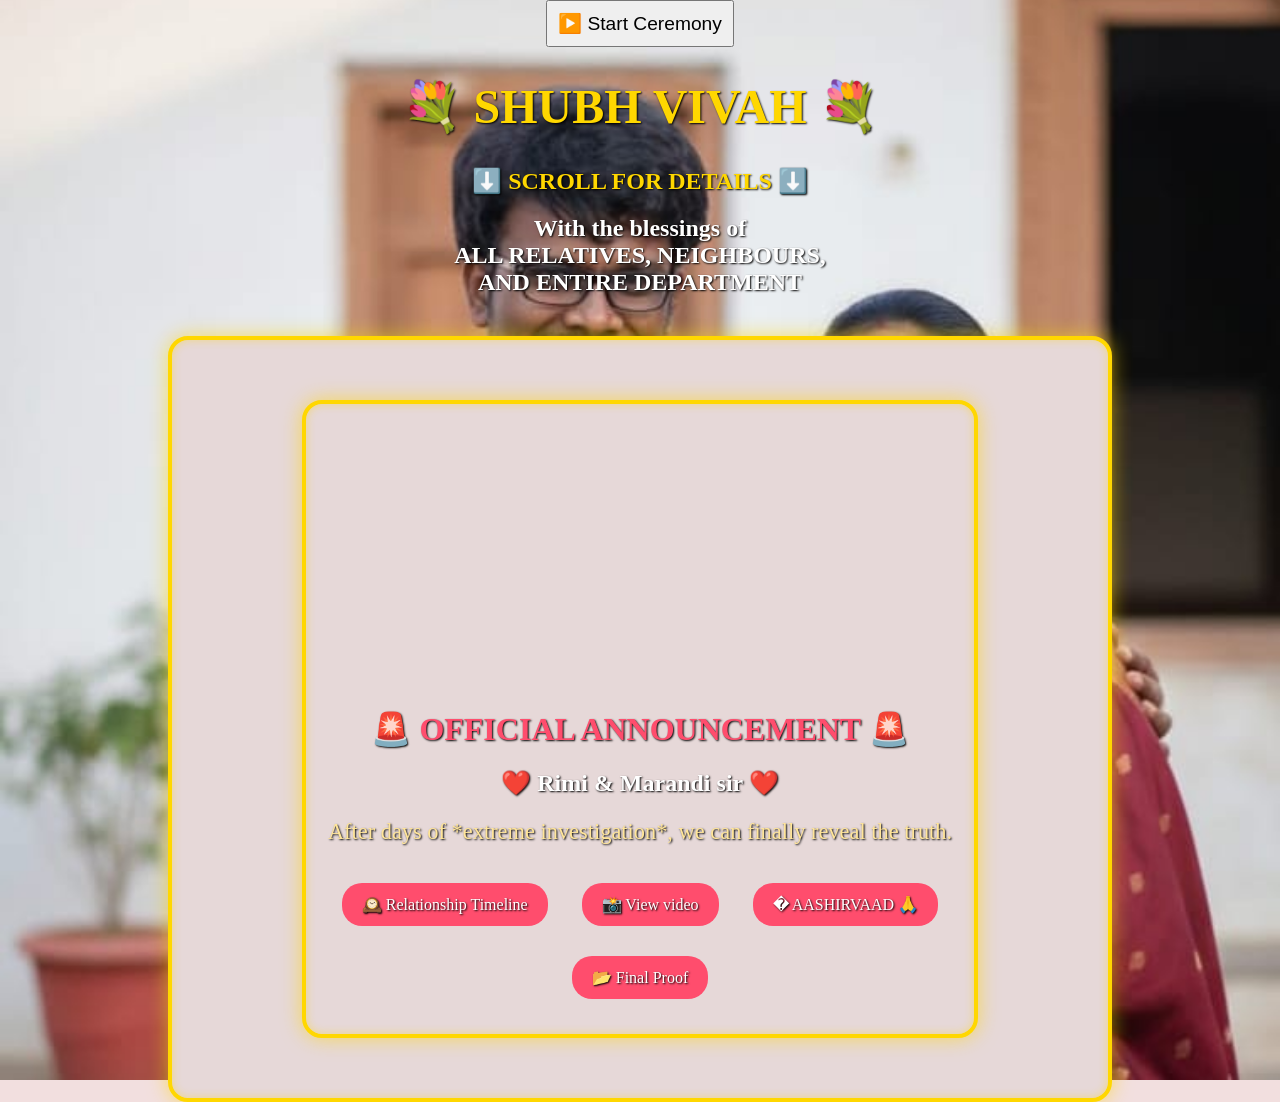
<file: Ragebait/index.html>
<!DOCTYPE html>
<html>
<head>
  <div class="home-box">
  <button onclick="document.getElementById('bgm').muted=false"
  style="font-size:1.2rem; padding:10px;">
▶️ Start Ceremony
</button>

  <title>🚨 Breaking News</title>
  <link rel="stylesheet" href="style.css">
</head>
<body>
  <h1 style="
  font-size: 3rem;
  color: gold;
  text-transform: uppercase;
  animation: zoom 6s infinite;
">
💐 SHUBH VIVAH 💐
</h1>
<h2 style="color: gold; animation: blink 1.2s infinite;">
⬇️ SCROLL FOR DETAILS ⬇️
</h2>

<style>
@keyframes blink {
  0% { opacity: 1; }
  50% { opacity: 0.4; }
  100% { opacity: 1; }
}
</style>

<h2>
With the blessings of<br>
ALL RELATIVES, NEIGHBOURS,<br>
AND ENTIRE DEPARTMENT
</h2>

<style>
@keyframes zoom {
  0% { transform: scale(1); }
  50% { transform: scale(1.08); }
  100% { transform: scale(1); }
}
</style>
<div class="scroll-wrapper">
  <div class="scroll-wrapper">
<marquee behavior="scroll" direction="up" scrollamount="1" height="260">

  <p style="font-size: 1.4rem; line-height: 2;">
    <strong>Rimi</strong><br>
   💖💖💖 WEDS💖💖💖<br>
    <strong>Marandi Sir</strong><br>
    💖 MATCH MADE IN CIRCUITS 💖
  </p>
</marquee>


  <audio autoplay loop>
  <source src="homepage.mp3" type="audio/mpeg">
</audio>


<h1>🚨 OFFICIAL ANNOUNCEMENT 🚨</h1>
<h2>❤️ Rimi & Marandi sir ❤️</h2>

<p>After days of *extreme investigation*, we can finally reveal the truth.</p>

<div class="buttons">
  <a href="timeline.html">🕰️ Relationship Timeline</a>
  <a href="video.html">📸 View video</a>
  <a href="blessings.html">� AASHIRVAAD 🙏</a>
  <a href="evidence.html">📂 Final Proof</a>
</div>
</div>
</body>
</html>
</file>
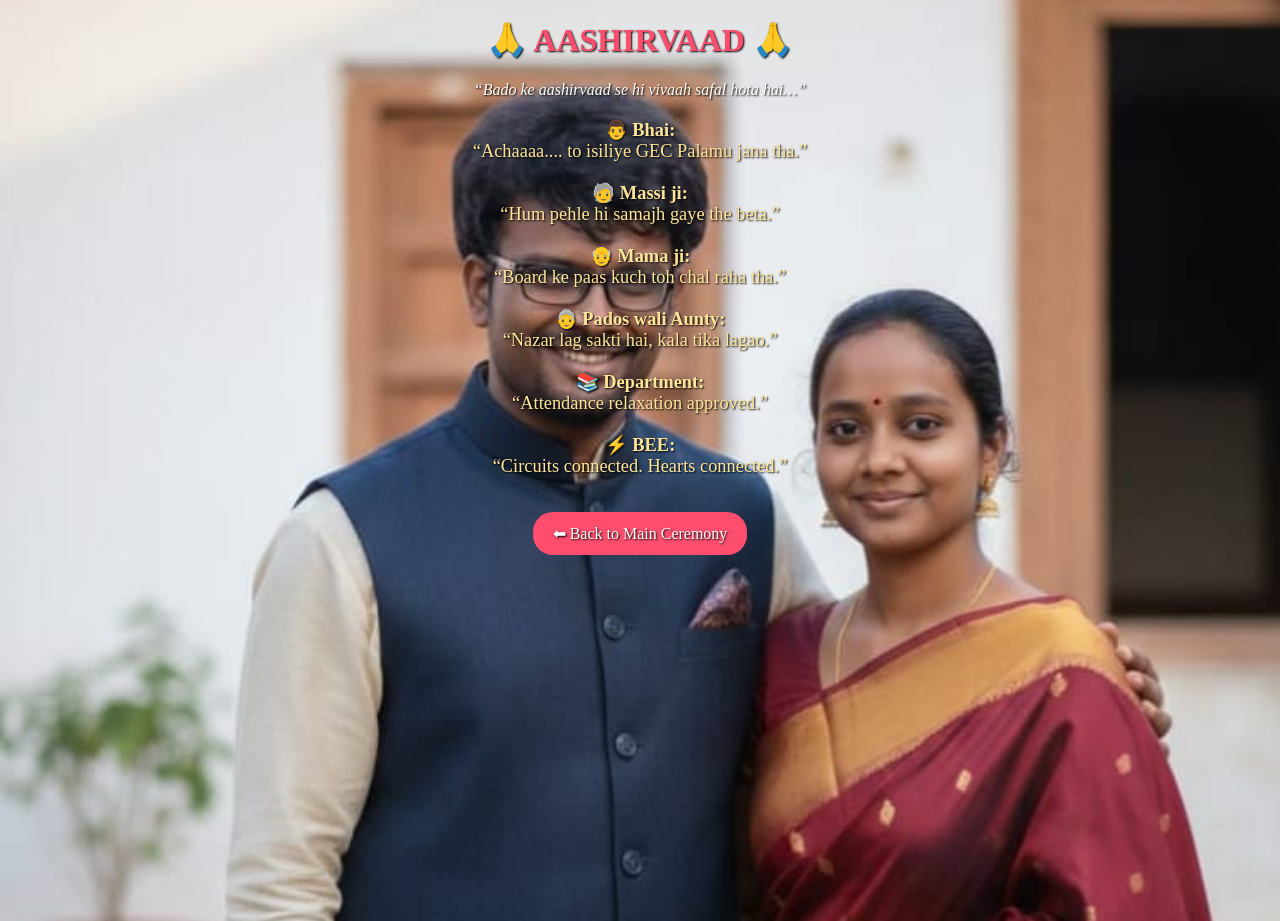
<file: Ragebait/blessings.html>
<!DOCTYPE html>
<html>
<head>
  <title>🙏 Aashirvaad 🙏</title>
  <link rel="stylesheet" href="style.css">
</head>
<body>
  <audio autoplay loop>
  <source src="shehnai.mp3" type="audio/mpeg">
</audio>
<div class=""></div>

<div class="vhs">

<h1>🙏 AASHIRVAAD 🙏</h1>
<p style="font-style: italic;">
“Bado ke aashirvaad se hi vivaah safal hota hai…”
</p>

<div class="blessings-box">
    <p>👨 <strong>Bhai:</strong><br>
  “Achaaaa.... to isiliye GEC Palamu jana tha.”</p>


  <p>🧓 <strong>Massi ji:</strong><br>
  “Hum pehle hi samajh gaye the beta.”</p>

  <p>👴 <strong>Mama ji:</strong><br>
  “Board ke paas kuch toh chal raha tha.”</p>

  <p>👵 <strong>Pados wali Aunty:</strong><br>
  “Nazar lag sakti hai, kala tika lagao.”</p>

  <p>📚 <strong>Department:</strong><br>
  “Attendance relaxation approved.”</p>

  <p>⚡ <strong>BEE:</strong><br>
  “Circuits connected. Hearts connected.”</p>

</div>

<a class="back" href="index.html">⬅ Back to Main Ceremony</a>

</div>

</body>
</html>
</file>
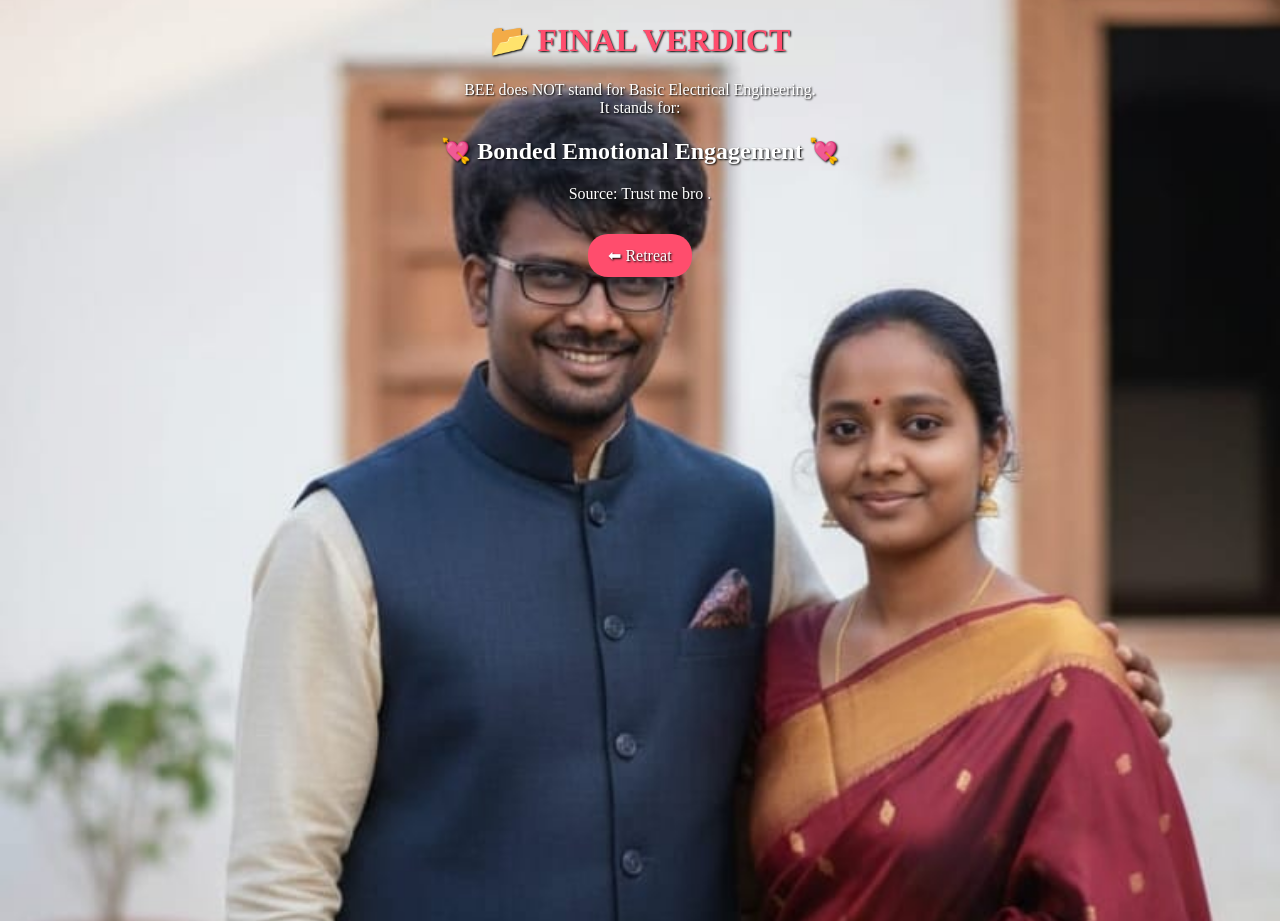
<file: Ragebait/evidence.html>
<!DOCTYPE html>
<html>
<head>
  <title>CONFIRMED</title>
  <link rel="stylesheet" href="style.css">
</head>
<body>
    <audio autoplay loop>
  <source src="trust.mp3" type="audio/mpeg">
</audio>



<h1>📂 FINAL VERDICT</h1>

<p>
BEE does NOT stand for Basic Electrical Engineering.<br>
It stands for:
</p>

<h2>💘 Bonded Emotional Engagement 💘</h2>

<p>Source: Trust me bro .</p>

<a class="back" href="index.html">⬅ Retreat</a>

</body>
</html>
</file>
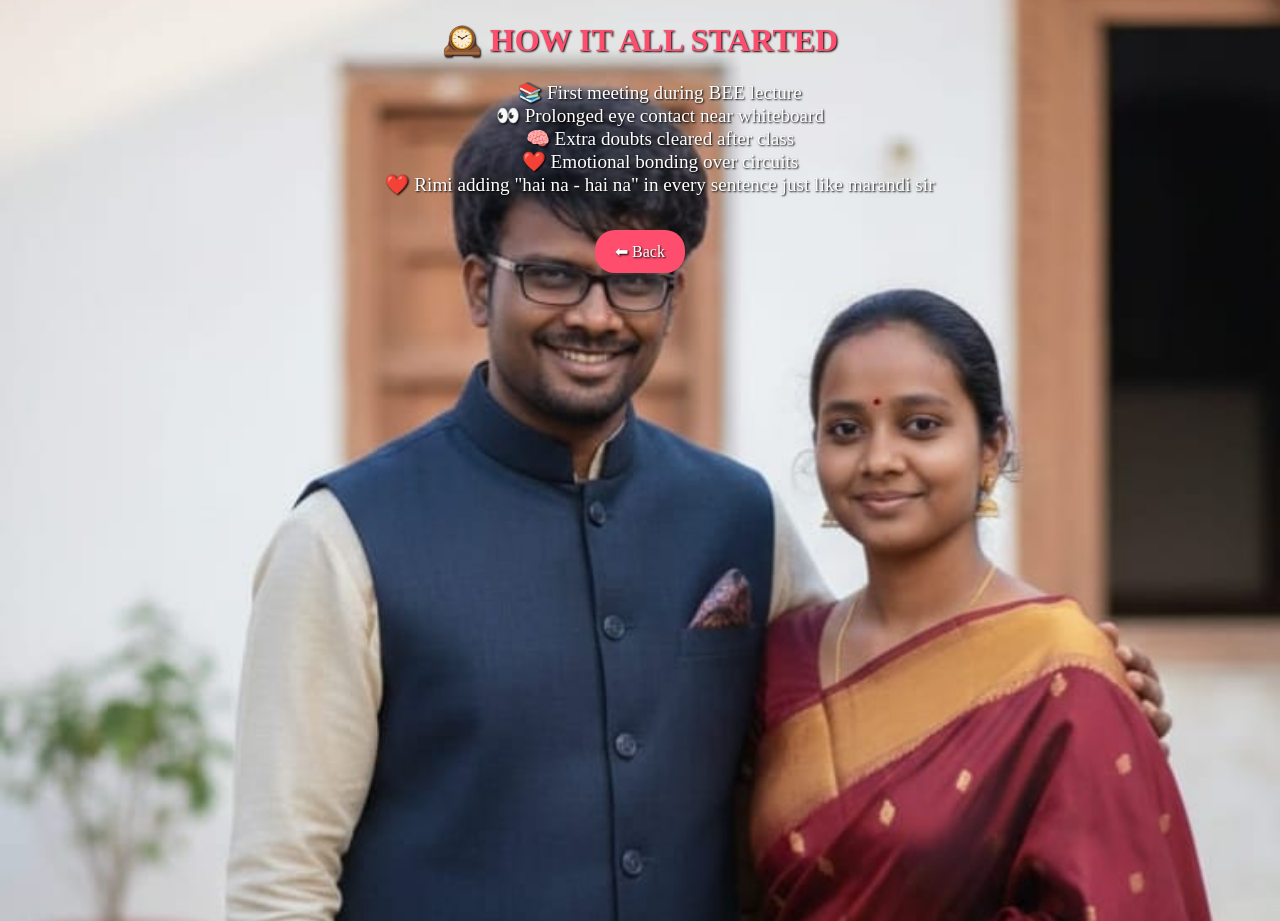
<file: Ragebait/timeline.html>
<!DOCTYPE html>
<html>
<head>
  <title>Relationship Timeline</title>
  <link rel="stylesheet" href="style.css">
</head>
<body>
<audio autoplay loop>
  <source src="bulawa.mp3" type="audio/mpeg">
</audio>

<h1>🕰️ HOW IT ALL STARTED</h1>

<ul class="timeline">
  <li>📚 First meeting during BEE lecture</li>
  <li>👀 Prolonged eye contact near whiteboard</li>
  <li>🧠 Extra doubts cleared after class</li>
  <li>❤️ Emotional bonding over circuits</li>
  <li>❤️ Rimi adding "hai na - hai na" in every sentence just like marandi sir</li>
</ul>

<a class="back" href="index.html">⬅ Back</a>

</body>
</html>
</file>
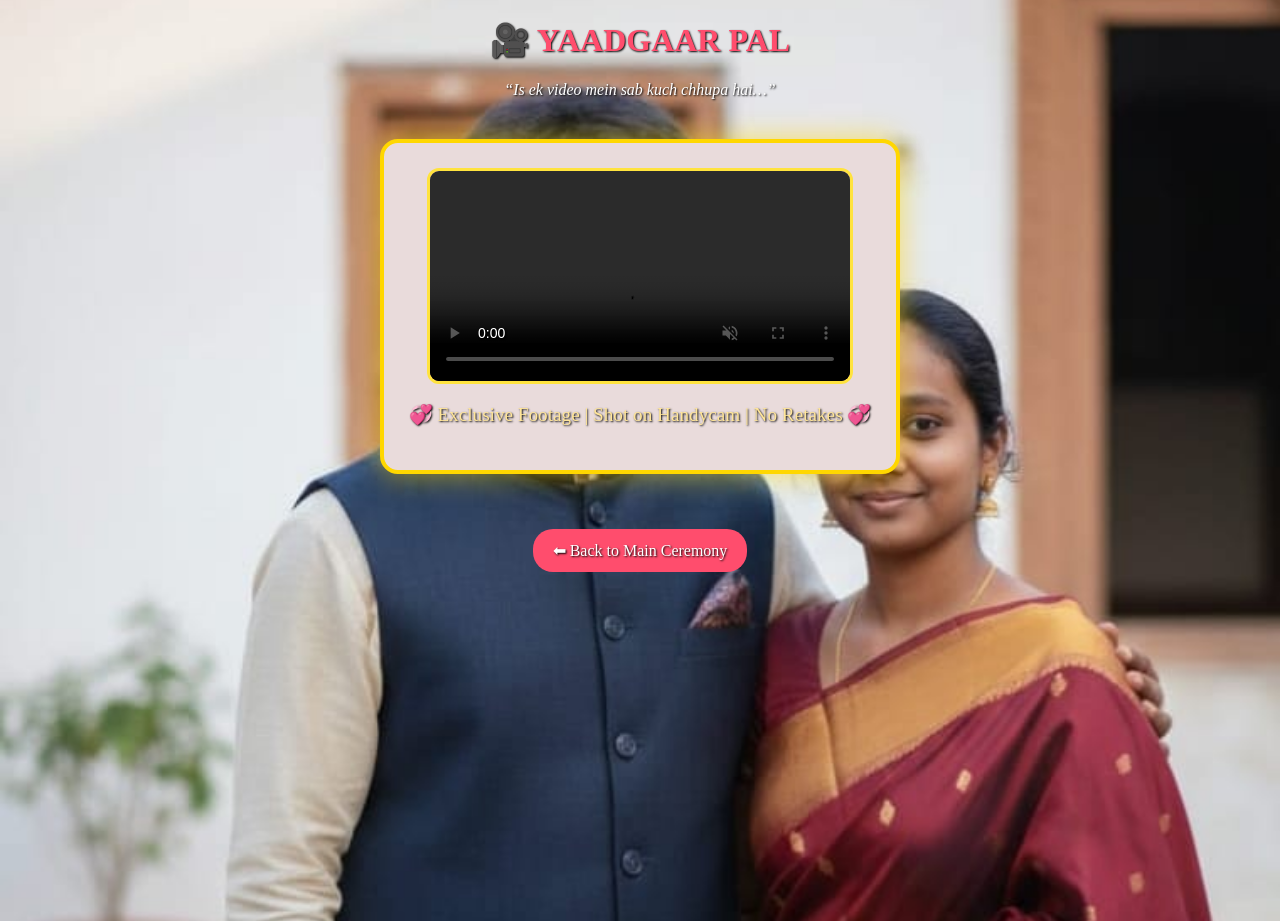
<file: Ragebait/video.html>
<!DOCTYPE html>
<html>
<head>
  <title>🎥 Video Evidence</title>
  <link rel="stylesheet" href="style.css">
</head>
<body>

<div class="vhs">

<h1>🎥 YAADGAAR PAL</h1>
<p style="font-style: italic;">
“Is ek video mein sab kuch chhupa hai…”
</p>

<div class="single-video">

  <video controls autoplay muted loop width="420">
    <source src="marandirimi.mp4" type="video/mp4">
    Your browser does not support video playback.
  </video>

  <p class="caption">
    💞 Exclusive Footage | Shot on Handycam | No Retakes 💞
  </p>

</div>

<a class="back" href="index.html">⬅ Back to Main Ceremony</a>

</div>

</body>
</html>
</file>
<file: Ragebait/style.css>
body {

  background: #c2b8b8;
  color: white;
  font-family: Arial, sans-serif;
  text-align: center;
  padding: 40px;
}

h1 {
  color: #ff4d6d;
}

.buttons a, .back {
  display: inline-block;
  margin: 15px;
  padding: 12px 20px;
  background: #ff4d6d;
  color: white;
  text-decoration: none;
  border-radius: 20px;
  transition: 0.3s;
}

.buttons a:hover, .back:hover {
  background: white;
  color: black;
}

.gallery img {
  width: 250px;
  margin: 10px;
  border-radius: 15px;
  box-shadow: 0 0 15px rgba(255,77,109,0.7);
}

.timeline {
  list-style: none;
  font-size: 1.2rem;
}
body {
  background: black;
  color: #fff5cc;
  font-family: "Times New Roman", serif;
  text-shadow: 1px 1px 2px black;
}
<div class="vhs">

.vhs {
  filter: contrast(1.2) brightness(0.9) saturate(1.4);
  animation: flicker 0.15s infinite;
}

@keyframes flicker {
  0% { opacity: 1; }
  50% { opacity: 0.97; }
  100% { opacity: 1; }
}
</div>
.blessings-box {
  margin: 40px auto;
  padding: 30px;
  max-width: 600px;
  background: #d0c2c2;
  border: 3px double gold;
  border-radius: 15px;
  box-shadow: 0 0 25px rgba(255, 215, 0, 0.4);
  font-family: "Times New Roman", serif;
}

.blessings-box p {
  margin: 20px 0;
  font-size: 1.15rem;
  color: #ffe599;
}
.scroll-wrapper {
  margin: 40px auto;
  width: 70%;
  background: #e6d8d8;
  border: 4px solid gold;
  border-radius: 20px;
  padding: 20px;
  box-shadow: 
    0 0 20px rgba(255,215,0,0.6),
    inset 0 0 10px rgba(255,215,0,0.4);
}

.scroll-wrapper p {
  font-size: 1.4rem;
  color: #ffe599;
  font-family: "Times New Roman", serif;
  text-align: center;
}
.single-video {
  margin: 40px auto;
  padding: 25px;
  width: fit-content;
  background: #e9dbdb;
  border: 4px solid gold;
  border-radius: 18px;
  box-shadow: 0 0 30px rgba(255,215,0,0.6);
}

.single-video video {
  border-radius: 12px;
  border: 3px solid #ffd966;
  filter: contrast(1.1) saturate(1.3);
}

.caption {
  margin-top: 15px;
  color: #ffe599;
  font-family: "Times New Roman", serif;
  font-size: 1.2rem;
}
/* GLOBAL CRINGE BACKGROUND */
html, body {
  margin: 0;
  padding: 0;
  height: 100%;
}

/* FULL SCREEN PHOTO */
body {
  background: 
    linear-gradient(rgba(0,0,0,0.4), rgba(0,0,0,0.4)),
    url("pitching.jpg");
  background-size: cover;
  background-position: center;
  background-repeat: no-repeat;
  color: white;
}



/* BLACK BASE LAYER (keeps contrast) */

/* SLOW VHS-STYLE ZOOM */
@keyframes cringeZoom {
  0% {
    transform: scale(1);
  }
  50% {
    transform: scale(1.08);
  }
  100% {
    transform: scale(1);
  }
}
@keyframes cringeZoom {
  0% {
    transform: scale(1);
  }
  50% {
    transform: scale(1.04);
  }
  100% {
    transform: scale(1);
  }
}
/* OPAQUE HOMEPAGE BOX 
.home-box {
  background: rgba(255, 255, 255, 0.85);
}
html, body {
  margin: 0;
  padding: 0;
  height: 100%;
}

/* FULL SCREEN BACKGROUND IMAGE */
body {
  background-image: url("rimiya2.jpeg");
  background-size: cover;
  background-position: center;
  background-repeat: no-repeat;
  background-color: rgb(242, 223, 223); /* fallback */
  color: white;
}
</file>
